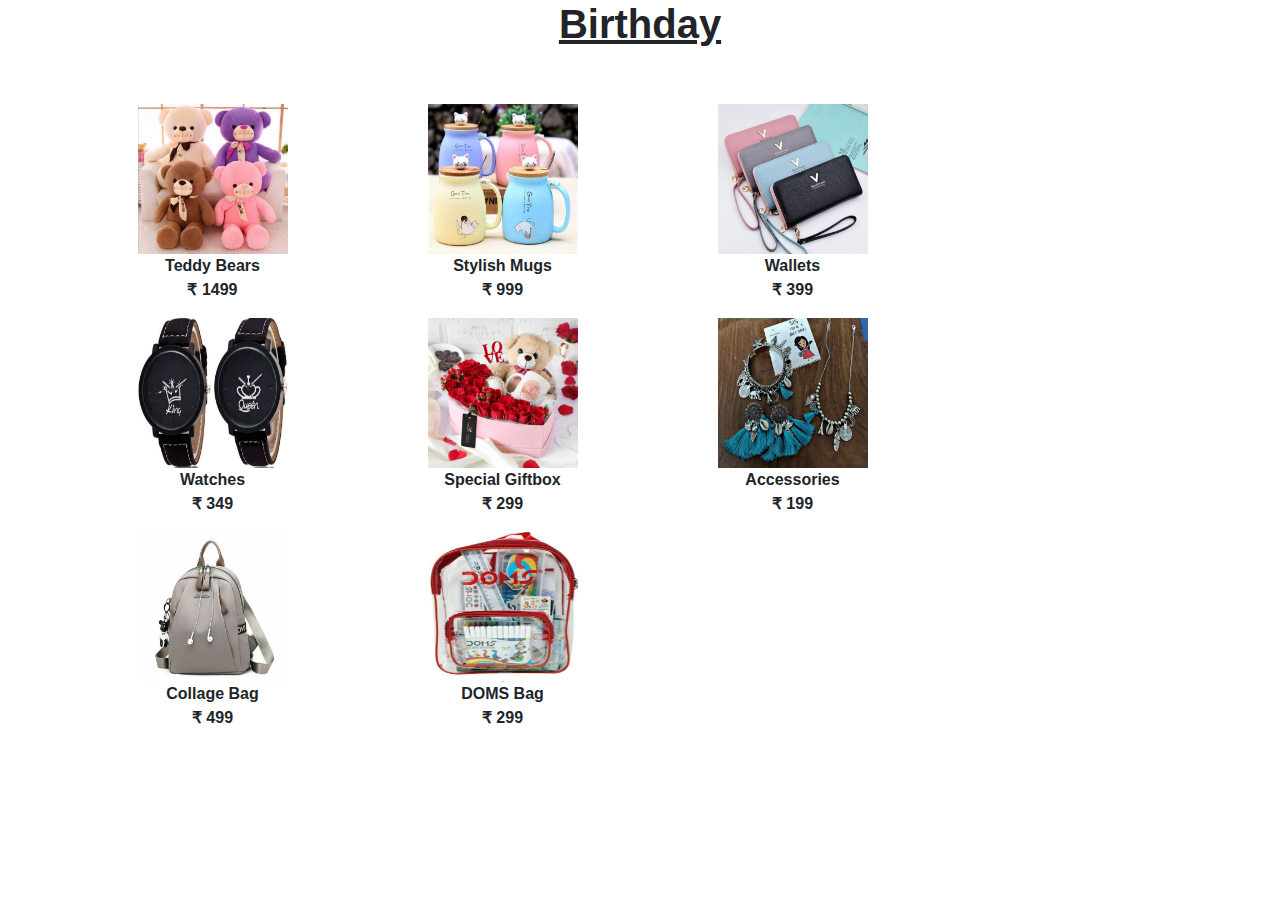
<file: Birthday.html>
<!DOCTYPE html>
<html>
      <head>
            <meta charset="UTF-8">
            <meta name="viewport" content="width=device-width, initial-scale=1, shrink-to-fit=no">
            <link rel="stylesheet" href="https://maxcdn.bootstrapcdn.com/bootstrap/4.0.0/css/bootstrap.min.css" integrity="sha384-Gn5384xqQ1aoWXA+058RXPxPg6fy4IWvTNh0E263XmFcJlSAwiGgFAW/dAiS6JXm" crossorigin="anonymous">
            <style>
                img {
                    width:150px;
                    height:150px;
                    padding:0px;
                }
                div.imgsize
                {
                    /* display: inline-block; */
                    /* width:500; */
                    /* border: 1px solid black; */
                    /* padding:10px; */
                    margin-right:5px;
                }
                .textdesign{
                    font-weight:bold;
                }
            </style>
            <title>BIRTHDAY GIFTS</title>
            <link rel="stylesheet" href="css/style.css">
      </head>
      <body bgcolor="#e8f4f8">
            <div class="container">
            <!--<section>    
                  <div class="sec1">
                      <div class="title">
                      <a href=""><h1>GIFT4EVER</h1></a>
                      </div>
                      <div class="main">
                          <ul class="menus">
                              <li><a href="index.html" style="color:Black; background-color:LightBlue;">Home</a></li>
                              <li><a href="Products.html" style="color:Black; background-color:LightBlue;;">Products</a></li>
                              <li><a href="about.html" style="color:Black; background-color:LightBlue">About us</a></li>
                              <li><a href="login.html" style="color:Black; background-color:LightBlue;">Log In</a></li>
				      <li><a href="registration.html" style="color:Black; background-color:LightBlue;">Registration</a></li>
                          </ul>
                      </div>
                  </section>-->
            <div class="row">
                  <div class="col-12">
                        <h1 align="center"><u><b>Birthday</b></u></h1> <br><br>
                  </div>
            </div>
            <div align="center">
                  <div align="center" class="row">
                                <div class="imgsize col-5 col-md-3">
                                    <img alt="" src="image\4teddy.jpg"><br>
                                    <p class="textdesign">Teddy Bears<br>
                                    ₹ 1499</p>
                                </div>
                              <div class="imgsize col-5 col-md-3">
                                <img alt="" src="image\4mugs.jpg"><br>
                                <p class="textdesign">Stylish Mugs<br>
                                    ₹ 999</p>
                              </div>
                              <div class="imgsize col-5 col-md-3">
                                <img alt="" src="image\hand_bags.jpg"><br>
                                <p class="textdesign">Wallets<br>
                                    ₹ 399</p>
                                </div>
                            <div class="imgsize col-5 col-md-3">
                                    <img src="image\watches.jpg"><br>
                                    <p class="textdesign">Watches<br>
                                    ₹ 349</p>
                                </div>
                            <div class="imgsize col-5 col-md-3">
                                    <img src="image\teddy.jpg"><br>
                                    <p class="textdesign">Special Giftbox<br>
                                    ₹ 299</p>
                                </div>
                            <div class="imgsize col-5 col-md-3">
                                    <img src="image\accessories.jpg"><br>
                                    <p class="textdesign">Accessories<br>
                                    ₹ 199</p>
                                </div>
                            <div class="imgsize col-5 col-md-3">
                                    <img src="image\bag.jpg"><br>
                                    <p class="textdesign">Collage Bag<br>
                                    ₹ 499</p>
                                </div>
                            <div class="imgsize col-5 col-md-3">
                                    <img src="image\doms_kit.jpg"><br>
                                    <p class="textdesign">DOMS Bag<br>
                                    ₹ 299</p>
                                </div>
            <br>
      </div>
</div>
            <script src="https://code.jquery.com/jquery-3.2.1.slim.min.js" integrity="sha384-KJ3o2DKtIkvYIK3UENzmM7KCkRr/rE9/Qpg6aAZGJwFDMVNA/GpGFF93hXpG5KkN" crossorigin="anonymous"></script>
      	<script src="https://cdnjs.cloudflare.com/ajax/libs/popper.js/1.12.9/umd/popper.min.js" integrity="sha384-ApNbgh9B+Y1QKtv3Rn7W3mgPxhU9K/ScQsAP7hUibX39j7fakFPskvXusvfa0b4Q" crossorigin="anonymous"></script>
	      <script src="https://maxcdn.bootstrapcdn.com/bootstrap/4.0.0/js/bootstrap.min.js" integrity="sha384-JZR6Spejh4U02d8jOt6vLEHfe/JQGiRRSQQxSfFWpi1MquVdAyjUar5+76PVCmYl" crossorigin="anonymous"></script>

      </div>
      </body>
</html>
</file>
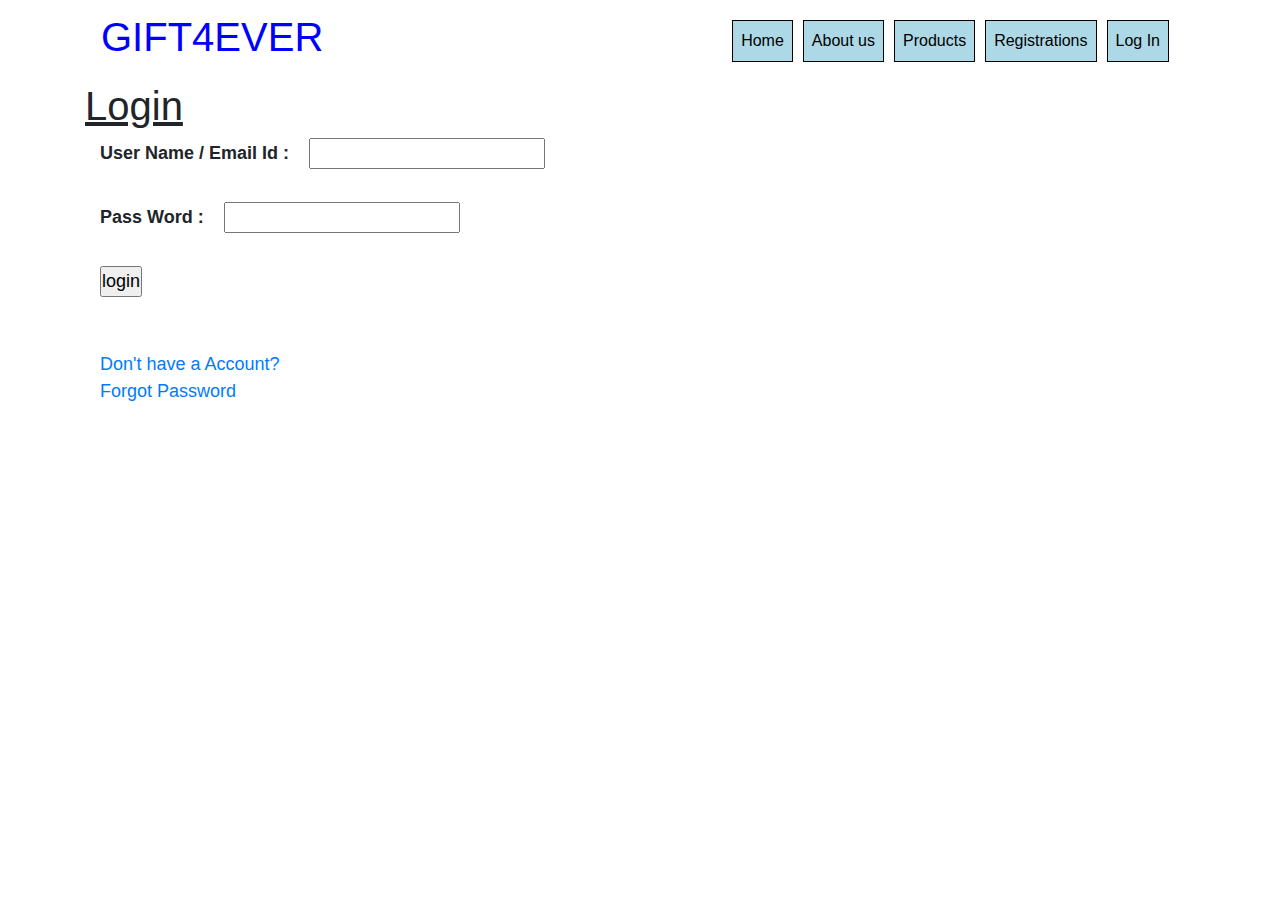
<file: login.html>
<!DOCTYPE html>
<html lang="en">
      <head>
            <meta charset="UTF-8">
            <meta name="viewport" content="width=device-width, initial-scale=1.0">
            <title>Login</title>
            <link rel="stylesheet" href="https://stackpath.bootstrapcdn.com/bootstrap/4.5.2/css/bootstrap.min.css" integrity="sha384-JcKb8q3iqJ61gNV9KGb8thSsNjpSL0n8PARn9HuZOnIxN0hoP+VmmDGMN5t9UJ0Z" crossorigin="anonymous">
        <script src="https://stackpath.bootstrapcdn.com/bootstrap/4.5.2/js/bootstrap.min.js" integrity="sha384-B4gt1jrGC7Jh4AgTPSdUtOBvfO8shuf57BaghqFfPlYxofvL8/KUEfYiJOMMV+rV" crossorigin="anonymous"></script>
          <link rel="stylesheet" href="css/style.css">

          <script type="text/javascript">
            function validate()
            {
                var emailRegex = /^[A-Za-z0-9._]*\@[A-Za-z]*\.[A-Za-z]{2,5}$/;
                var letters = /^[A-Za-z ]+$/; 
                var femail = document.register.email.value;
                var uname = document.register.uname.value;
                var fpassword = document.register.pwd.value;
                
                if( uname == "" )
                {
                    alert("First name cannot be blank");
                    document.register.uname.focus() ;
                    return false;
                }

                if( !letters.test(uname) )
                {
                    alert("First name has to be alphabets");
                    document.register.uname.focus();
                    return false;
                }

                if (femail == "" )
                {
                    alert("Enter email");
                    document.register.email.focus();
                    return false;
                }
                else if(!emailRegex.test(femail))
                {
                    alert("email format is not valid");
                    document.register.email.focus();
                    return false;
                }
                     
                if(fpassword == "")
                {
                    alert("Password cannot be blank");
                    document.register.pwd.focus();
                         
                    return false;
                }
                     
                if(fpassword.length <= 6)
                {
                    alert("Password cannot be less than 6 characters");
                    document.register.pwd.focus();
                    return false;
                }
                
        </script>
      </head>
      <body>
        <div class="container">
        <nav class="navbar navbar-expand-md navbar-light menubgcolor">
          <a href="index.html" class="navbar-brand"><h1 class="h1style" style="color:Blue;">GIFT4EVER</h1></a>
          <button type="button" class="navbar-toggler" data-toggle="collapse" data-target="#navbarCollapse">
            <span class="navbar-toggler-icon"></span>
          </button>

          <div class="collapse navbar-collapse " id="navbarCollapse">
            <div class="navbar-nav  ml-auto">
              <a href="index.html" style="color:Black; background-color:LightBlue; border:1px solid black; margin-right:10px" class="nav-item nav-link active">Home</a>
              <a href="about.html" style="color:Black; background-color:LightBlue;border:1px solid black; margin-right:10px" class="nav-item nav-link">About us</a>
              <a href="Products.html" style="color:Black; background-color:LightBlue;border:1px solid black; margin-right:10px" class="nav-item nav-link">Products</a>
              <a href="registration.html" style="color:Black; background-color:LightBlue;border:1px solid black; margin-right:10px" class="nav-item nav-link">Registrations</a>
              <a href="login.html" style="color:Black; background-color:LightBlue;border:1px solid black; margin-right:10px" class="nav-item nav-link">Log In</a>
            </div>

          </div>
          </nav>

      <div class="center row">
            <h1 class="center col-12"><u>Login</u></h1><br><br>
      </div>

      <div>
      <div  class="center col-12">
        <form name="register" id="login" method="post" action="index.html" onsubmit="return(validate());">
            <font size="4" >
                <label for="uname"><b>User Name / Email Id  :  </b></label>&nbsp;&nbsp;&nbsp;
                <input type="text" id="uname" name="uname"><br><br>

                <label for="ps"><b>Pass Word  :  </b></label>&nbsp;&nbsp;&nbsp;
                <input type="password" id="ps" name="ps" required><br><br>

                <input name="login" value="login" type="submit"><br><br><br>

                <a href="registration.html">Don't have a Account?</a><br>
                <a href="#">Forgot Password</a>

            </font>
        </form>
       </div>
       </div>
     </div>


     <script src="https://code.jquery.com/jquery-3.5.1.min.js"></script>
     <script src="https://cdn.jsdelivr.net/npm/popper.js@1.16.0/dist/umd/popper.min.js"></script>
     <script src="https://stackpath.bootstrapcdn.com/bootstrap/4.5.0/js/bootstrap.min.js"></script>
    </body>
</html>
</file>
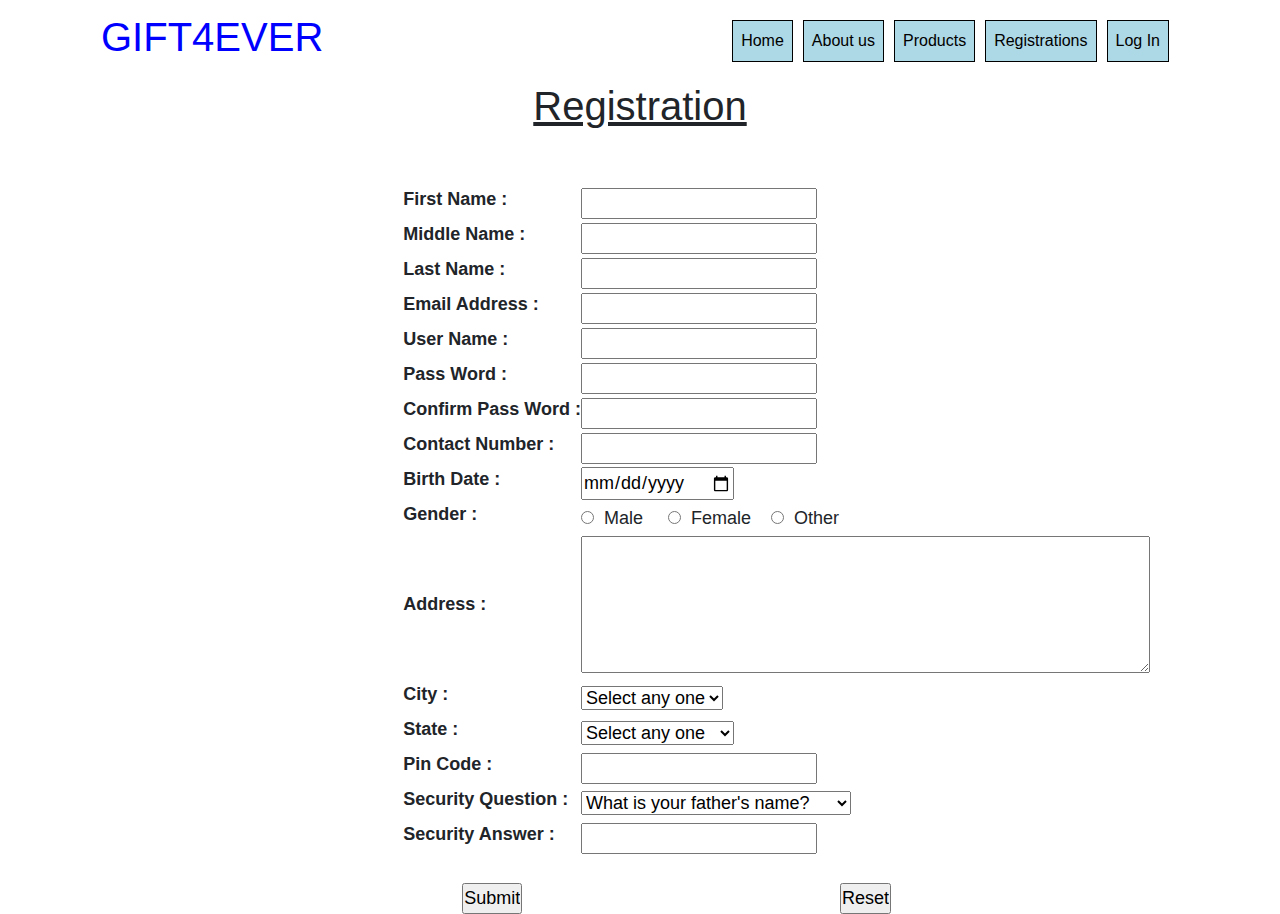
<file: registration.html>
<!DOCTYPE html>
<html lang="en">
      <head>
        <meta charset="UTF-8">
        <meta name="viewport" content="width=device-width, initial-scale=1, shrink-to-fit=no">
        <link rel="stylesheet" href="https://maxcdn.bootstrapcdn.com/bootstrap/4.0.0/css/bootstrap.min.css" integrity="sha384-Gn5384xqQ1aoWXA+058RXPxPg6fy4IWvTNh0E263XmFcJlSAwiGgFAW/dAiS6JXm" crossorigin="anonymous">
        <style>
            img {
                width:150px;
                height:150px;
                padding:0px;
}
            .textdesign{
                font-weight:bold;
            }
            a {
                  text-decoration: none;
                  color: aliceblue;
            }
            tr{
                text-align:left;
            }
        </style>

        <title>REGISTRATION</title>
        <link rel="stylesheet" href="css/style.css">

        <script type="text/javascript">
            function validate()
            {
                var emailRegex = /^[A-Za-z0-9._]*\@[A-Za-z]*\.[A-Za-z]{2,5}$/;
                var letters = /^[A-Za-z ]+$/; 
                var fname = document.register.fname.value;
                var mname = document.register.mname.value;
                var lname = document.register.lname.value;
                var femail = document.register.email.value;
                var uname = document.register.uname.value;
                var fpassword = document.register.pwd.value;
                var confirmpwd = document.register.cpwd.value;
                var fnumber = document.register.cnumber.value;
                var bdate = document.register.Birthdate.value;
                        
                var add = document.register.address.value;
                var city = document.register.city.value;
                var state = document.register.state.value;
                var pin = document.register.pin.value;
                var sq = document.register.sq.value;
                var sa = document.register.sa.value;
          
                if( fname == "" )
                {
                    alert("First name cannot be blank");
                    document.register.fname.focus() ;
                    return false;
                }

                if( !letters.test(fname) )
                {
                    alert("First name has to be alphabets");
                    document.register.fname.focus();
                    return false;
                }

                if( mname == "" )
                {
                    alert("Middle name cannot be blank");
                    document.register.mname.focus() ;
                    return false;
                }

                if( !letters.test(mname) )
                {
                    alert("Middle Name has to be alphabets");
                    document.register.mname.focus();
                    return false;
                }

                if( lname == "" )
                {
                    alert("Last name cannot be blank");
                    document.register.lname.focus() ;
                    return false;
                }
                   
                if( !letters.test(lname) )
                {
                    alert("Last name has to be alphabets");
                    document.register.lname.focus();
                    return false;
                }

                if( uname == "" )
                {
                    alert("User name name cannot be blank");
                    document.register.uname.focus() ;
                    return false;
                }

                if( !letters.test(uname) )
                {
                    alert("First name has to be alphabets");
                    document.register.uname.focus();
                    return false;
                }

                if (femail == "" )
                {
                    alert("Enter email");
                    document.register.email.focus();
                    return false;
                }
                else if(!emailRegex.test(femail))
                {
                    alert("email format is not valid");
                    document.register.email.focus();
                    return false;
                }
                     
                if(fpassword == "")
                {
                    alert("Password cannot be blank");
                    document.register.pwd.focus();
                         
                    return false;
                }
                     
                if(fpassword.length <= 6)
                {
                    alert("Password cannot be less than 6 characters");
                    document.register.pwd.focus();
                    return false;
                }
                if(fpassword != confirmpwd)
                {
                    alert("Both password need to be same");
                    document.register.cpwd.focus();                     
                    return false;
                }

                if(isNaN(fnumber))
                {
                    alert("Enter numbers");
                    document.register.cnumber.focus();                     
                    return false;
                }

                if(fnumber.length != 10)
                {
                    alert("Enter number equal to 10");
                    document.register.cnumber.focus();
                    return false;
                }

                if(document.register.gender[0].checked == false && document.register.gender[1].checked == false && document.register.gender[2].checked == false)
                {
                    alert("Select gender");
                    document.register.gender[0].focus();
                    return false;
                }
                   
                if(add == "")
                {
                    alert("Address cannot be blank");
                    document.register.address.focus();                     
                    return false;
                }
                     
                if(city == "")
                {
                    alert("Select one city");
                    document.register.city.focus();
                    return false;
                }
                     
                if(state == "")
                {
                    alert("Select one state");
                    document.register.state.focus();
                    return false;
                }

                if(isNaN(pin))
                {
                    alert("Enter numbers");
                    document.register.pin.focus();                     
                    return false;
                }

                if(pin.length != 6)
                {
                    alert("Enter number equal to 10");
                    document.register.pin.focus();
                    return false;
                }

                if(sq == "")
                {
                    alert("Select one Security Question");
                    document.register.sq.focus();
                    return false;
                }
                
                if( sa == "" )
                {
                    alert("Security Answer cannot be blank");
                    document.register.sa.focus() ;
                    return false;
                }
                        
                return ( true );
                          
            }
                
        </script>
      </head>
      <body>
        <div class="container">
        <nav class="navbar navbar-expand-md navbar-light menubgcolor">
			<a href="index.html" class="navbar-brand"><h1 class="h1style" style="color:Blue;">GIFT4EVER</h1></a>
			<button type="button" class="navbar-toggler" data-toggle="collapse" data-target="#navbarCollapse">
			  <span class="navbar-toggler-icon"></span>
			</button>

			<div class="collapse navbar-collapse " id="navbarCollapse">
			  <div class="navbar-nav  ml-auto">
				  <a href="index.html" style="color:Black; background-color:LightBlue; border:1px solid black; margin-right:10px" class="nav-item nav-link active">Home</a>
				  <a href="about.html" style="color:Black; background-color:LightBlue;border:1px solid black; margin-right:10px" class="nav-item nav-link">About us</a>
				  <a href="Products.html" style="color:Black; background-color:LightBlue;border:1px solid black; margin-right:10px" class="nav-item nav-link">Products</a>
				  <a href="registration.html" style="color:Black; background-color:LightBlue;border:1px solid black; margin-right:10px" class="nav-item nav-link">Registrations</a>
				  <a href="login.html" style="color:Black; background-color:LightBlue;border:1px solid black; margin-right:10px" class="nav-item nav-link">Log In</a>
			  </div>

			</div>
			</nav>
      <div class="row">
          <div class="col-12">
            <h1 align="center"><u>Registration</u></h1><br><br>
        </div>
      </div>
      <div class="row container">
      <div class="center col-12" width="100" align="right">
          <form name="register" id="register" method="post" action="login.html" onsubmit="return(validate());">
            <font size="4">
                <table align="center" class="center" border="0" cellspacing="15">
                    <tr>
                        <td>
                            <label for="fname"><b>First Name  :  </b></label>
                        </td>
                        <td>
                            <input type="text" id="fname" name="fname" value="" />
                        </td>
                    </tr>

                    <tr>
                        <td>
                            <label for="mname"><b>Middle Name  :  </b></label>
                        </td>
                        <td>
                            <input type="text" id="mname" name="mname" value="" />
                        </td>
                    </tr>

                    <tr>
                        <td>
                            <label for="lname"><b>Last Name  :  </b></label>
                        </td>
                        <td>
                            <input type="text" id="lname" name="lname" value="" />
                        </td>
                    </tr>

                    <tr>
                        <td>
                            <label for="email"><b>Email Address  :  </b></label>
                        </td>
                        <td>
                            <input type="text" id="email" name="email" value="" />
                        </td>
                    </tr>

                    <tr>
                        <td>
                            <label for="uname"><b>User Name  :  </b></label>
                        </td>
                        <td>
                            <input type="text" id="uname" name="uname" value="" />
                        </td>
                    </tr>

                    <tr>
                        <td>
                            <label for="ps"><b>Pass Word  :  </b></label>
                        </td>
                        <td>
                            <input type="password" id="initial_password" name="pwd" value="" />
                        </td>
                    </tr>

                    <tr>
                        <td>
                            <label for="cps"><b>Confirm Pass Word  :  </b></label>
                        </td>
                        <td>
                            <input type="password" id="cps" name="cpwd" value="" />
                        </td>
                    </tr>

                    <tr>
                        <td>
                            <label for="contact number"><b>Contact Number  :  </b></label>
                        </td>
                        <td>
                            <input type="number" id="cnumber" name="cnumber" value="" />
                        </td>
                    </tr>

                    <tr>
                        <td>
                            <label for="Birthdate"><b>Birth Date  :  </b></label>
                        </td>
                        <td>
                            <input type="date" name="Birthdate" placeholder="date" value="" />
                        </td>
                    </tr>

                    <tr>
                        <td>
                            <label for="Gender"><b>Gender  :  </b></label>
                        </td>
                        <td>
                            <input type="radio" name="gender" id="gender" value="male" />&nbsp; Male &nbsp; &nbsp;
                            <input type="radio" name="Gender" id="gender" value="female" />&nbsp; Female &nbsp;&nbsp;
                            <input type="radio" name="Gender" id="gender" value="Other" />&nbsp; Other

                        </td>
                    </tr>

                    <tr>
                        <td>
                            <label for="address"><b>Address  :  </b></label>
                        </td>
                        <td>
                            <textarea id="address" name="address" cols="50" class="col-12" rows="5" width="25" value=""></textarea>
                        </td>
                    </tr>

                    <tr>
                        <td>
                            <label for="city"><b>City  :  </b></label>
                        </td>
                        <td>
                            <select name="city" id="city" >
                                <option id="city" value=""> Select any one </option>
                                <option id="city" value="Surat"> SURAT </option>
                                <option id="city" value="Ahemadabad"> Ahemadabad </option>
                                <option id="city" value="Vadodara"> Vadodara </option>
                                <option id="city" value="Mumbai"> Mumbai </option>
                                <option id="city" value="Kolkata"> Kolkata </option>
                                <option id="city" value="Bangalore"> Bangalore </option>
                                <option id="city" value="Hyderabad"> Hyderabad </option>
                                <option id="city" value="Amritsar"> Amritsar </option>
                            </select>
                        </td>
                    </tr>

                    <tr>
                        <td>
                            <label for="state"><b>State  :  </b></label>
                        </td>
                        <td>
                            <select name="state" id="state" >
                                <option id="state" value=""> Select any one</option>
                                <option id="state" value="gujarat"> Gujarat </option>
                                <option id="state" value="maharashtra"> Maharashtra </option>
                                <option id="state" value="goa"> Delhi </option>
                                <option id="state" value="goa"> Goa </option>
                                <option id="state" value="west bengal"> West Bengal </option>
                                <option id="state" value="andhra pradesh"> Andhra Pradesh </option>
                                <option id="state" value="telangana"> Telangana </option>
                            </select>
                        </td>
                    </tr>

                    <tr>
                        <td>
                            <label for="pin"><b>Pin Code  :  </b></label>
                        </td>
                        <td>
                            <input type="number" id="pin" name="pin" value="" />
                        </td>
                    </tr>

                    <tr>
                        <td>
                            <label for="sq"><b>Security Question  :  </b></label>
                        </td>
                        <td>
                            <select name="sq" id="sq">
                                <option id="father">What is your father's name?</option>
                                <option id="mother">what is your mother's name?</option>
                                <option id="school">what is your first school name?</option>
                            </select>

                        </td>
                    </tr>

                    <tr>
                        <td>
                            <label for="sa"><b>Security Answer  :  </b></label>
                        </td>
                        <td>
                            <input type="text" id="sa" name="sa" value="" />
                        </td>
                    </tr>

                    <tr>
                        <td align="center">
                            <br><input type="submit" name="submit" id="submit" value="Submit" tabindex="10">
                        </td>
                        <td align="center">
                            <br><input type="reset" name="reset" id="reset" value="Reset" tabindex="10">
                        </td>
                    </tr>

                </table>
            </font>
          </form>
      </div>
    </div>
      <script src="https://code.jquery.com/jquery-3.2.1.slim.min.js" integrity="sha384-KJ3o2DKtIkvYIK3UENzmM7KCkRr/rE9/Qpg6aAZGJwFDMVNA/GpGFF93hXpG5KkN" crossorigin="anonymous"></script>
      <script src="https://cdnjs.cloudflare.com/ajax/libs/popper.js/1.12.9/umd/popper.min.js" integrity="sha384-ApNbgh9B+Y1QKtv3Rn7W3mgPxhU9K/ScQsAP7hUibX39j7fakFPskvXusvfa0b4Q" crossorigin="anonymous"></script>
      <script src="https://maxcdn.bootstrapcdn.com/bootstrap/4.0.0/js/bootstrap.min.js" integrity="sha384-JZR6Spejh4U02d8jOt6vLEHfe/JQGiRRSQQxSfFWpi1MquVdAyjUar5+76PVCmYl" crossorigin="anonymous"></script>
      </div>
      </body>
</html>
</file>
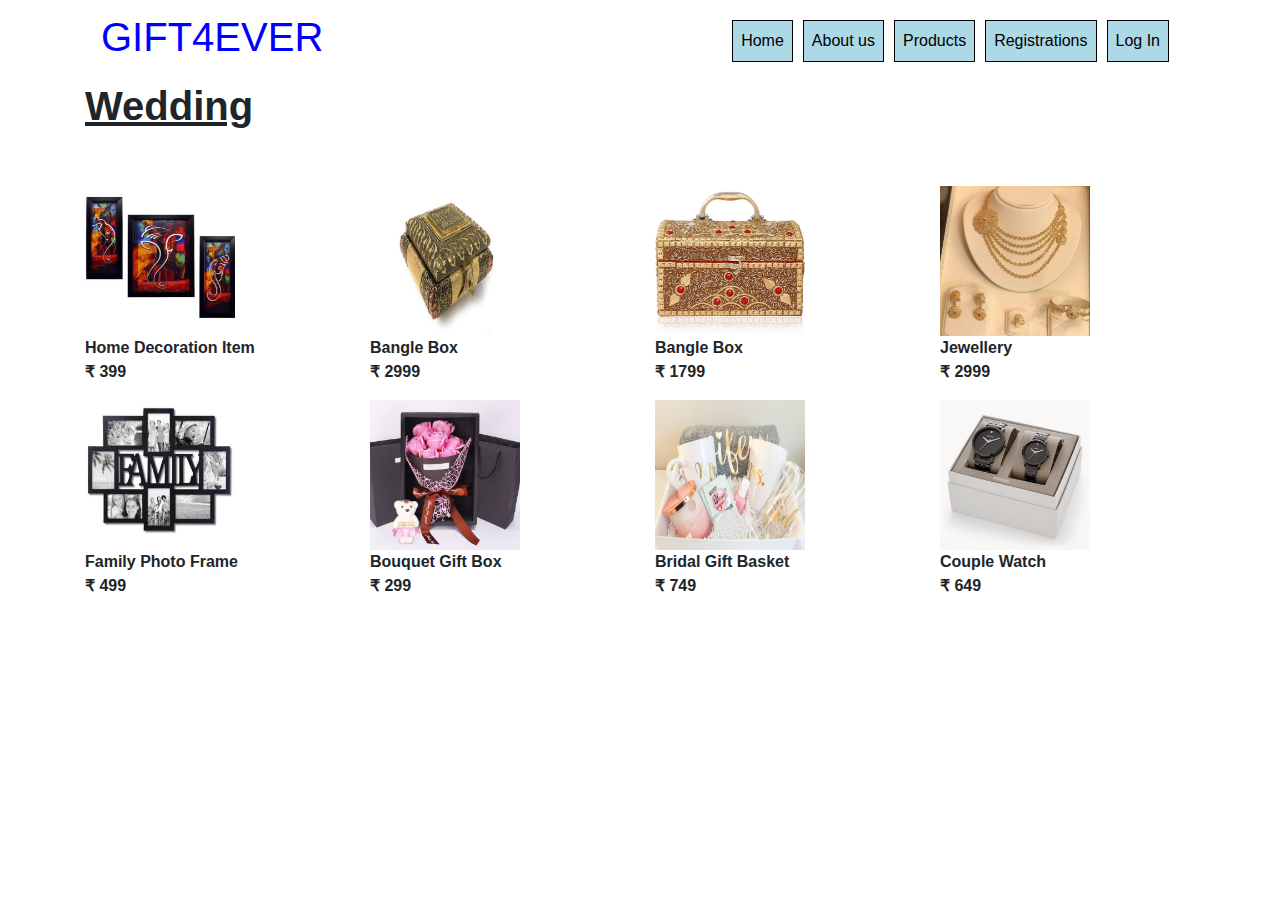
<file: wedding.html>
<!DOCTYPE html>
<html lang="en">
      <head>
            <meta charset="UTF-8">
            <meta name="viewport" content="width=device-width, initial-scale=1, shrink-to-fit=no">
            <link rel="stylesheet" href="https://maxcdn.bootstrapcdn.com/bootstrap/4.0.0/css/bootstrap.min.css" integrity="sha384-Gn5384xqQ1aoWXA+058RXPxPg6fy4IWvTNh0E263XmFcJlSAwiGgFAW/dAiS6JXm" crossorigin="anonymous">
            <style>
                img {
                    width:150px;
                    height:150px;
                    padding:0px;
                }
                .textdesign{
                    font-weight:bold;
                }
            </style>
            <title>WEDDING</title>
            <link rel="stylesheet" href="css/style-wedding.css">
      </head>
      <body>
            <div class="container">
                  <nav class="navbar navbar-expand-md navbar-light menubgcolor">
                        <a href="index.html" class="navbar-brand"><h1 class="h1style" style="color:Blue;">GIFT4EVER</h1></a>
                        <button type="button" class="navbar-toggler" data-toggle="collapse" data-target="#navbarCollapse">
                              <span class="navbar-toggler-icon"></span>
                        </button>
                        
                        <div class="collapse navbar-collapse " id="navbarCollapse">
                              <div class="navbar-nav  ml-auto">
                                    <a href="index.html" style="color:Black; background-color:LightBlue; border:1px solid black; margin-right:10px" class="nav-item nav-link active">Home</a>
                                    <a href="about.html" style="color:Black; background-color:LightBlue;border:1px solid black; margin-right:10px" class="nav-item nav-link">About us</a>
                                    <a href="Products.html" style="color:Black; background-color:LightBlue;border:1px solid black; margin-right:10px" class="nav-item nav-link">Products</a>
                                    <a href="registration.html" style="color:Black; background-color:LightBlue;border:1px solid black; margin-right:10px" class="nav-item nav-link">Registrations</a>
                                    <a href="login.html" style="color:Black; background-color:LightBlue;border:1px solid black; margin-right:10px" class="nav-item nav-link">Log In</a>
                              </div>                       
                        </div>
                  </nav>
                  <div class="row">
                        <div class="col-12">
                              <h1 class="center"><u><b>Wedding</b></u></h1> <br><br>
                        </div>
                  </div>
                  <div class="center">
                        <div class="row align-items-center justify-content-center">
                              <div class="col-5 col-md-3">
                                    <img alt="" src="image\Home Decoration Item.jpg"><br>
                                    <p class="textdesign">Home Decoration Item<br>
                                    ₹ 399</p>
                              </div>
                              <div class="col-5 col-md-3">
                                    <img alt="" src="image\Jewellery Box.jpg"><br>
                                    <p class="textdesign">Bangle Box<br>
                                    ₹ 2999</p>
                              </div>
                              <div class="col-5 col-md-3">
                                    <img alt="" src="image\Bangle Box.jpg"><br>
                                    <p class="textdesign">Bangle Box<br>
                                    ₹ 1799</p>
                              </div>
                              <div class="col-5 col-md-3">
                                    <img alt="" src="image\Jewellery.jpg"><br>
                                    <p class="textdesign">Jewellery<br>
                                    ₹ 2999</p>
                              </div>
                              <div class="col-5 col-md-3">
                                    <img src="image\Family Photo Frame.jpg"><br>
                                    <p class="textdesign">Family Photo Frame<br>
                                    ₹ 499</p>
                              </div>
                              <div class="col-5 col-md-3">
                                    <img alt="" src="image\Bouquet Gift Box.jpg"><br>
                                    <p class="textdesign">Bouquet Gift Box<br>
                                    ₹ 299</p>
                              </div>
                              <div class="col-5 col-md-3">
                                    <img alt="" src="image\Bridal Gift Basket.jpg"><br>
                                    <p class="textdesign">Bridal Gift Basket<br>
                                    ₹ 749</p>
                              </div>
                              <div class="col-5 col-md-3">
                                    <img alt="" src="image\couple watch 1.jpg"><br>
                                    <p class="textdesign">Couple Watch<br>
                                    ₹ 649</p>
                              </div>
                              <br>
                        </div>
                  </div>
                  <script src="https://code.jquery.com/jquery-3.2.1.slim.min.js" integrity="sha384-KJ3o2DKtIkvYIK3UENzmM7KCkRr/rE9/Qpg6aAZGJwFDMVNA/GpGFF93hXpG5KkN" crossorigin="anonymous"></script>
            	<script src="https://cdnjs.cloudflare.com/ajax/libs/popper.js/1.12.9/umd/popper.min.js" integrity="sha384-ApNbgh9B+Y1QKtv3Rn7W3mgPxhU9K/ScQsAP7hUibX39j7fakFPskvXusvfa0b4Q" crossorigin="anonymous"></script>
	            <script src="https://maxcdn.bootstrapcdn.com/bootstrap/4.0.0/js/bootstrap.min.js" integrity="sha384-JZR6Spejh4U02d8jOt6vLEHfe/JQGiRRSQQxSfFWpi1MquVdAyjUar5+76PVCmYl" crossorigin="anonymous"></script>
            </div>
      </body>
</html>
</file>
<file: css/style.css>
/* When you want to style class like class="main" you include . before class name, no needed . for tags like a,li,ha etc.  */
*{
    margin: 0;
    padding: 0;
    box-sizing: border-box;
    font-family: 'century gothic', sans-serif;
    scroll-behavior: smooth;
}

/* This a tag is globally declare */
a{
    text-decoration: none;
}
section{
		position:relative;
}

.sec1{
    position: relative;
    width: 100%;
    padding: 30px 60px;
    display: flex;
    justify-content: space-between;
	background-image:url(../image/bg.jpg);
}

.sec1 .title h1{
    color: #111z;
}

.sec1 .menus{
    list-style-type: none;
	display: flex;
}

.sec1 li{
    margin: 03px;
}

.menus a{
	padding: 10px;
	color: #111;
	background: #fff;
	border: 1.5px solid #00ffff;
}
.sec1 .menus .a:hover{
	background-color: #fff;
	color: #000;
}

.banner{
    position: relative;
    width: 100%;
    min-height: 80vh;
    display: flex;
    justify-content: center;
    align-items: center;
}

.banner .content{
    position: relative;
    max-width: 800px;
    text-align: center;
    z-index: 1;
}


.banner h1{
    font-size: 70px;   
}

.banner  p{
    margin-left: 30px;
    margin-right: 30ppx;
    font-size: 20px;
    margin-top: 10px;
}

.btn{
    position: relative;
    display: inline-block;
    margin-top: 30px;
    padding: 10px 30px;
    background: #111;
    color: #fff;
    text-decoration: none;
}

.fitbg{
	position: absolute;
	top: 0;
	left: 0;
	width: 100%;
	height: 90vh;
	background-size: cover;
	background-position: center;
}
</file>
<file: css/style-wedding.css>
/* When you want to style class like class="main" you include . before class name, no needed . for tags like a,li,ha etc.  */
*{
    margin: 0;
    padding: 0;
    box-sizing: border-box;
    font-family: 'century gothic', sans-serif;
    scroll-behavior: smooth;
}

/* This a tag is globally declare */
a{
    text-decoration: none;
}
section{
		position:relative;
}

.sec1{
    position: relative;
    width: 100%;
    padding: 30px 60px;
    display: flex;
    justify-content: space-between;
	background-image:url(bg.jpg);
}

.sec1 .title h1{
    color: #111z;
}

.sec1 .menus{
    list-style-type: none;
	display: flex;
}

.sec1 li{
    margin: 03px;
}

.menus a{
	padding: 10px;
	color: #111;
	background: #fff;
	border: 1.5px solid #00ffff;
}
.sec1 .menus .a:hover{
	background-color: #fff;
	color: #000;
}

.banner{
    position: relative;
    width: 100%;
    min-height: 80vh;
    display: flex;
    justify-content: center;
    align-items: center;
}

.banner .content{
    position: relative;
    max-width: 800px;
    text-align: center;
    z-index: 1;
}


.banner h1{
    font-size: 70px;   
}

.banner  p{
    margin-left: 30px;
    margin-right: 30ppx;
    font-size: 20px;
    margin-top: 10px;
}

.btn{
    position: relative;
    display: inline-block;
    margin-top: 30px;
    padding: 10px 30px;
    background: #111;
    color: #fff;
    text-decoration: none;
}

.fitbg{
	position: absolute;
	top: 0;
	left: 0;
	width: 100%;
	height: 90vh;
	background-size: cover;
	background-position: center;
}
</file>
